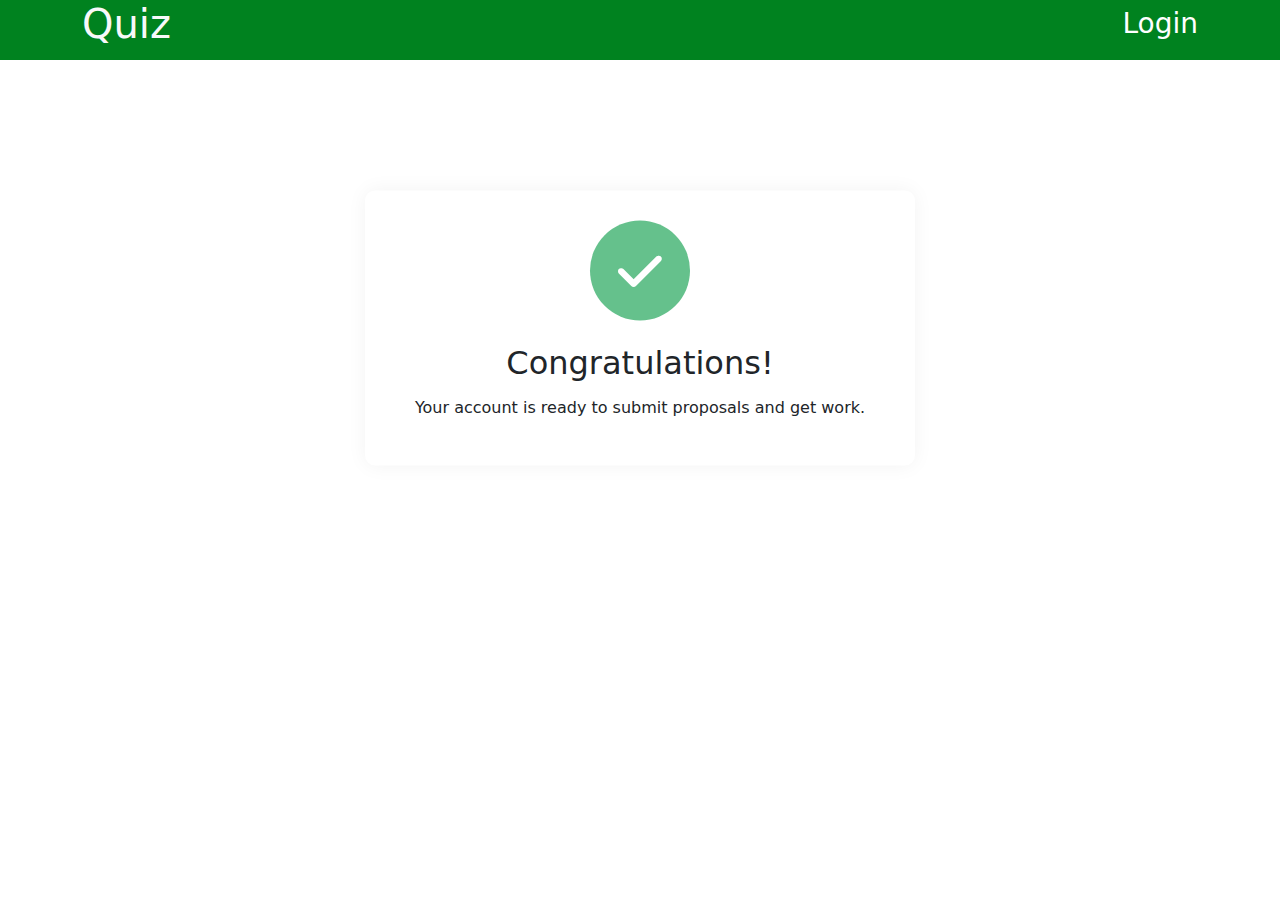
<file: result.html>
<!DOCTYPE html>
<html lang="en">

<head>
    <meta charset="UTF-8">
    <meta name="viewport" content="width=device-width, initial-scale=1.0">
    <meta http-equiv="X-UA-Compatible" content="IE=edge" />
    <meta http-equiv="X-UA-Compatible" content="ie=edge">
    <title> Congratulations Page Design By WebJourney - Html Template </title>
    <!-- CSS LINK -->
     <link rel="stylesheet" href="./Assets/Styles/style.css">
    <!-- FontAwesome -->
    <link rel="stylesheet" href="https://cdnjs.cloudflare.com/ajax/libs/font-awesome/6.4.0/css/all.min.css">
    <!-- Latest compiled and minified CSS -->
    <link href="https://cdn.jsdelivr.net/npm/bootstrap@5.2.3/dist/css/bootstrap.min.css" rel="stylesheet">
    <style>
        .congratulation-wrapper {
            max-width: 550px;
            margin-inline: auto;
            -webkit-box-shadow: 0 0 20px #f3f3f3;
            box-shadow: 0 0 20px #f3f3f3;
            padding: 30px 20px;
            background-color: #fff;
            border-radius: 10px;
        }

        .congratulation-contents.center-text .congratulation-contents-icon {
            margin-inline: auto;
        }

        .congratulation-contents-icon {
            display: -webkit-box;
            display: -ms-flexbox;
            display: flex;
            -webkit-box-align: center;
            -ms-flex-align: center;
            align-items: center;
            -webkit-box-pack: center;
            -ms-flex-pack: center;
            justify-content: center;
            height: 100px;
            width: 100px;
            background-color: #65c18c;
            color: #fff;
            font-size: 50px;
            border-radius: 50%;
            margin-bottom: 30px;
        }

        .congratulation-contents-title {
            font-size: 32px;
            line-height: 36px;
            margin: -6px 0 0;
        }

        .congratulation-contents-para {
            font-size: 16px;
            line-height: 24px;
            margin-top: 15px;
        }

        .btn-wrapper {
            display: block;
        }

        .cmn-btn.btn-bg-1 {
            background: #6176f6;
            color: #fff;
            border: 2px solid transparent;
            border-radius: 3px;
            text-decoration: none;
            padding: 5px;
        }

        .congratulation-area {
            display: flex;
            margin-top: 50%;
            margin-left: 50%;
            transform: translate(-50%,30%);
        }
    </style>
</head>

<body>
    <!-- NAVBAR SECTION STARTED -->
    <section id="main-header">
        <div class="container d-flex justify-content-between align-items-center">
            <h1 class="text-light">Quiz</h1>
            <h3 class="text-light"><a href="index.html">Login</a></h3>
        </div>
    </section>
    <!-- NAVBAR SECTION ENDED -->

    <!-- Congratulations area start -->
    <div class="congratulation-area text-center mt-5">
        <div class="container">
            <div class="congratulation-wrapper">
                <div class="congratulation-contents center-text">
                    <div class="congratulation-contents-icon">
                        <i class="fas fa-check"></i>
                    </div>
                    <h4 class="congratulation-contents-title"> Congratulations! </h4>
                    <p class="congratulation-contents-para"> Your account is ready to submit proposals and get work.
                    </p>
                </div>
            </div>
        </div>
    </div>
    <!-- Congratulations area end -->

    <script>
        let result = JSON.parse(localStorage.getItem('result'));
        let p = document.querySelector('.congratulation-contents-para')
        let congratulations = document.querySelector('.congratulation-contents-title')
        p.innerHTML = `Marks ${result.result}/${result.totalMarks}`
        if (result.result >= 30) {
            congratulations.innerHTML = 'Pass'
        } else {
            congratulations.innerHTML = 'Fail'
        }
    </script>

    <!-- Latest compiled JavaScript -->
    <script src="https://cdn.jsdelivr.net/npm/bootstrap@5.2.3/dist/js/bootstrap.bundle.min.js"></script>
</body>

</html>
</file>
<file: Assets/Styles/style.css>
* {
    margin: 0;
    padding: 0;
    box-sizing: border-box;
}

:root {
    --primary : #00821f;
    --secondary : #cccccc;
}

body a {
    text-decoration: none;
    color: #fff;
}

#main-header {
    width: 100%;
    height: 60px;
    background-color: var(--primary);
}

.login {
    position: absolute;
    top: 50%;
    left: 50%;
    transform: translate(-50%,-50%);
}

form input {
    width: 300px;
    height: 48px;
    outline: none;
    padding: 10px;
}

#checkbox {
    position: absolute;
    right: 15px;
    width: 22px;
    color: var(--primary);
}

.login-btn {
    width: 300px;
    height: 48px;
    background-color: var(--primary);
    color: #fff;
    border: none;
    outline: none;
}

/* QUIZ CSS */

#Question {
    width: 400px;
    height: 200px;
    background-color: var(--secondary);
}

.main-image img {
    width: 80%;
}

.header-image img {
    width: 40%;
}

.main-quiz {
    position: absolute;
    top: 50%;
    left: 50%;
    transform: translate(-50%,-50%);
}

.main-images img {
    width: 500px;
}

.main-ul li{
    width: 390px;
    height: 48px;
    background-color: var(--secondary);
    border-radius: 5px;
    list-style: none;
    padding: 10px;
    padding-left: 20px;
}

#nextBtn {
    width: 120px;
    height: 48px;
    background-color: #00821f;
    border: none;
    outline: none;
}

.question {
    width: 550px;
    height: 100px;
    margin-bottom: 20px;
}




@media only screen and (max-width: 500px) {
    #main-header div> h1 {
        margin-top: 10px;
    }
    #main-header div> h6{
        margin-top: 10px;
    }
    #main-header div> h3 {
        margin-top: 10px;
    }
    .main-images img {
        /* width: 300px; */
        display: none;
    }
    .question {
        width: 300px;
        height: 100px;
        margin-bottom: 50px;
    }
    .main-ul li{
        width: 340px;
        height: 48px;
        background-color: var(--secondary);
        border-radius: 5px;
        list-style: none;
        padding: 10px;
        padding-left: 20px;
    }
}

@media only screen and (max-width: 500px) {

}
</file>
